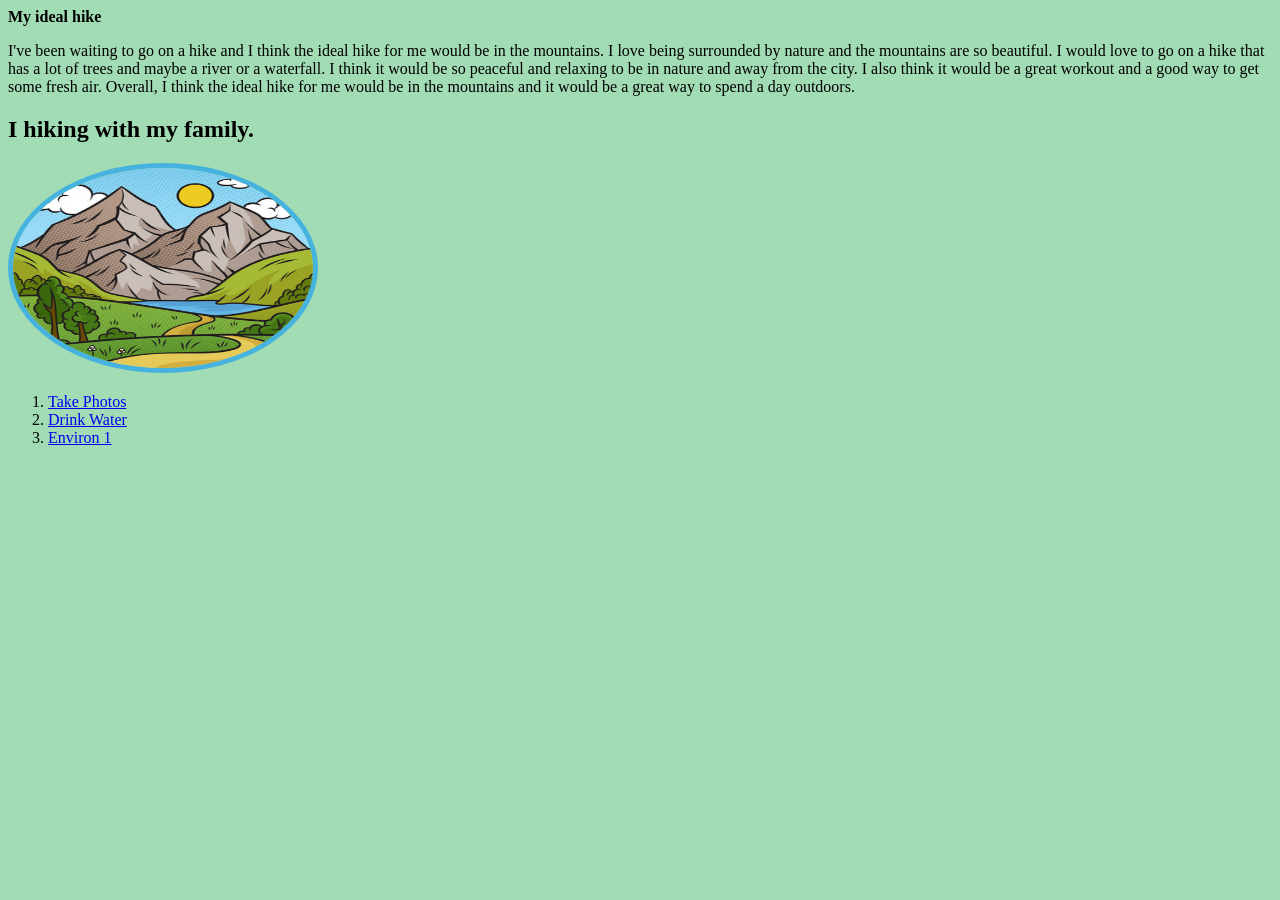
<file: environ/env01.html>
<!doctype html>
<html lang="en">
<head>
    <meta charset="utf-8">
    <title>My ideal hike </title>
    <link href="env.css" rel="stylesheet" type="text/css">
</head>
<body>
 
<h><strong>My ideal hike </strong></h>


<body>
    
    
    <p> 
    I've been waiting to go on a hike and I think the ideal hike for me would be in the mountains. I love being surrounded by nature and the mountains are so beautiful. I would love to go on a hike that has a lot of trees and maybe a river or a waterfall. I think it would be so peaceful and relaxing to be in nature and away from the city. I also think it would be a great workout and a good way to get some fresh air. Overall, I think the ideal hike for me would be in the mountains and it would be a great way to spend a day outdoors. <p> 
         <h2> I hiking with my family.
        <h2> 
        </h2> 
    
         <img src="hike.jpg" alt="Project 2 Image">
        </img>
    <ol>
       
    <li><a href="/environ/en01.html">Take Photos</a></li>
    <li><a href="/environ/en01.html">Drink Water</a></li>
    <li><a href="/environ/en01.html">Environ 1</a></li>
</ol>
    </p>
</body
</file>
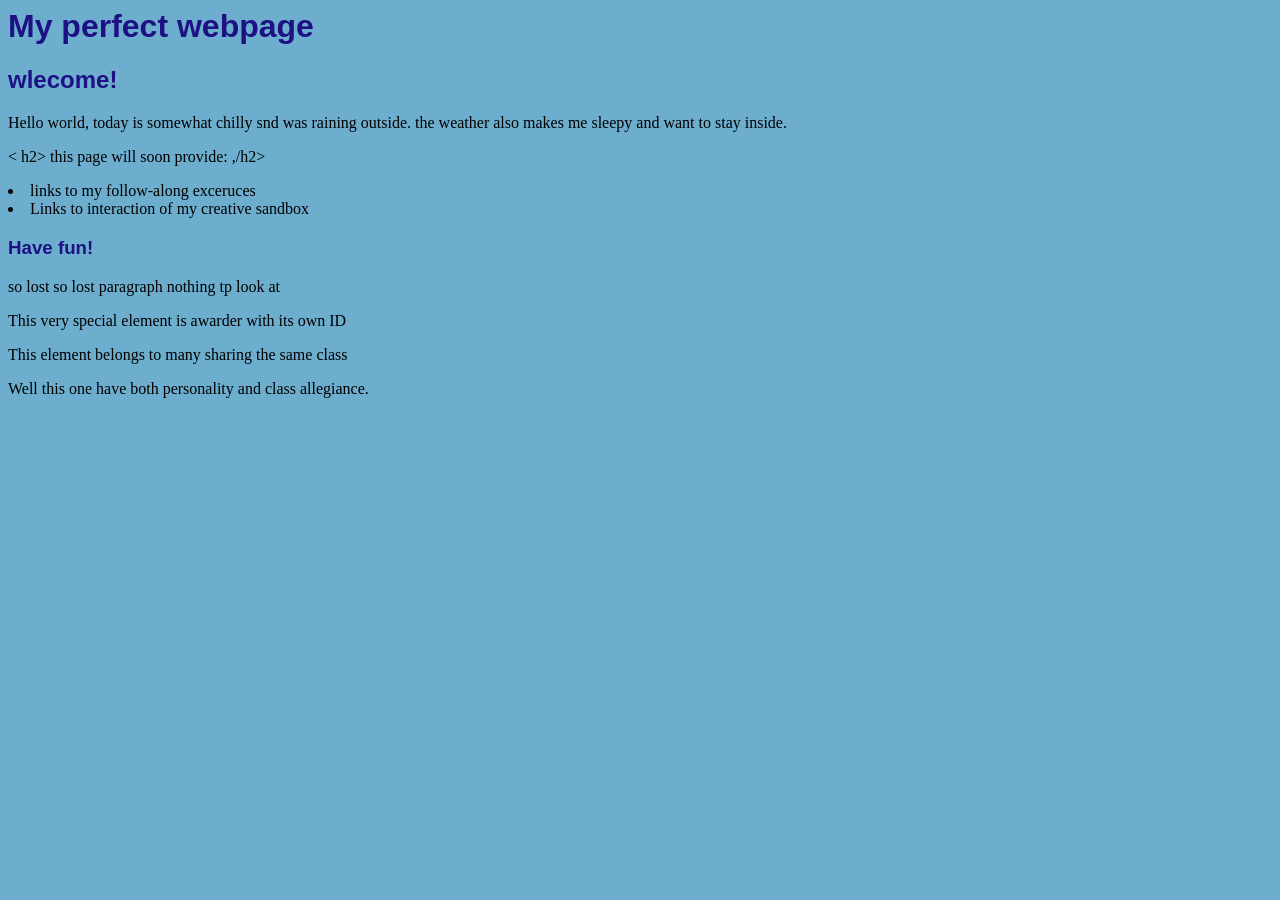
<file: environ/excersies/ex02.html>
<html> 

    <head> 
        <title> My perfect webpage </title>
        <link href="site.css" rel="stylesheet" type="text/css"/>
    </head>


    <body> 
   <h1> My perfect webpage </h1>

   <h2> wlecome! </h2> 
    </p>
   Hello world, today is somewhat chilly snd was raining outside. the weather also makes me sleepy and want to stay inside. 
<p>    
    < h2> this page will soon provide: ,/h2> 

</ol>
<li> links to my follow-along exceruces</li>
<li> Links to interaction of my creative sandbox</li> 
</ol>

<h3> Have fun! </h3>

    </body>
</html>     


<p> so lost so lost  paragraph nothing tp look at</p>
<p id="main-point" >This very special element is awarder with its own ID</p>
<p class="highlight" >This element belongs to many sharing the same class</p>
<p  id="main-point"  class="highlight" >Well this one have both personality and class allegiance.</p>
</file>
<file: environ/env.css>
body{background-color: #2b533a;}
background: #elf3fl; 
padding: 50px;
}

p{color: rgb(221, 230, 237);} 
body {background-color: #a2dcb4;}


h3{
    color: #468ba7;
    font-family:sans-serif;
}
img{
    width: 300px;
    height: 200px;
    border-radius: 50%;
    border: 5px solid #46b3de;
}
</file>
<file: environ/excersies/site.css>
body{background-color: #6aa3ac;}
background: #elf3fl; 
padding: 50px;
}


p{color: rgb(93, 152, 197);} 
body {background-color: #6daece;}

h1,
h2,
h3{
    color: #1d1184;
    font-family:sans-serif;
}
img{
    width: 200px;
}
</file>
